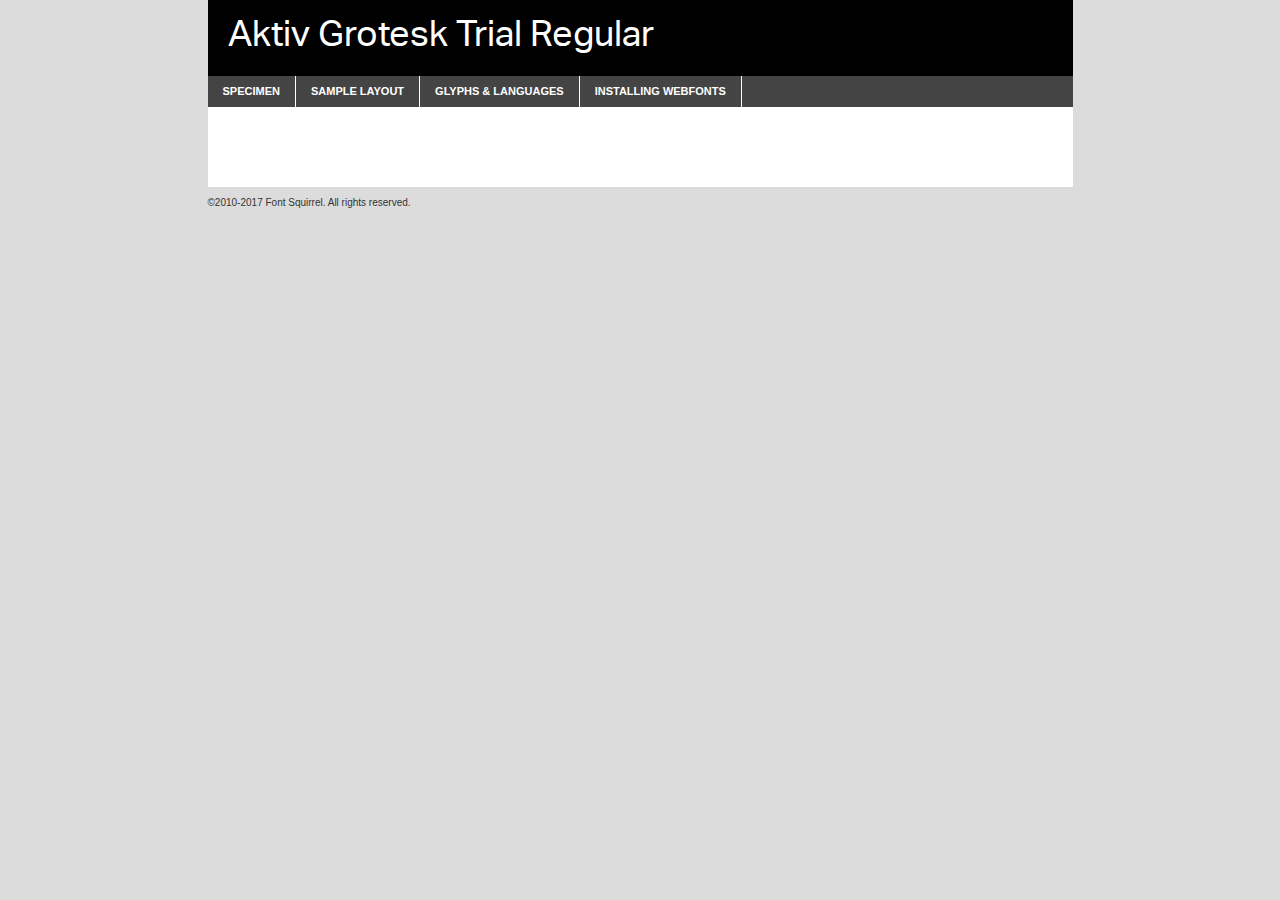
<file: fonts/reg/aktivgrotesk_trial_rg-demo.html>
<!DOCTYPE html PUBLIC "-//W3C//DTD XHTML 1.0 Transitional//EN"
	"http://www.w3.org/TR/xhtml1/DTD/xhtml1-transitional.dtd">

<html xmlns="http://www.w3.org/1999/xhtml" xml:lang="en" lang="en">
<head>
	<meta http-equiv="Content-Type" content="text/html; charset=utf-8" />
	<script src="http://ajax.googleapis.com/ajax/libs/jquery/1.7.2/jquery.min.js" type="text/javascript" charset="utf-8"></script>
	<script type="text/javascript">
	(function($){$.fn.easyTabs=function(option){var param=jQuery.extend({fadeSpeed:"fast",defaultContent:1,activeClass:'active'},option);$(this).each(function(){var thisId="#"+this.id;if(param.defaultContent==''){param.defaultContent=1;}
	if(typeof param.defaultContent=="number")
	{var defaultTab=$(thisId+" .tabs li:eq("+(param.defaultContent-1)+") a").attr('href').substr(1);}else{var defaultTab=param.defaultContent;}
	$(thisId+" .tabs li a").each(function(){var tabToHide=$(this).attr('href').substr(1);$("#"+tabToHide).addClass('easytabs-tab-content');});hideAll();changeContent(defaultTab);function hideAll(){$(thisId+" .easytabs-tab-content").hide();}
	function changeContent(tabId){hideAll();$(thisId+" .tabs li").removeClass(param.activeClass);$(thisId+" .tabs li a[href=#"+tabId+"]").closest('li').addClass(param.activeClass);if(param.fadeSpeed!="none")
	{$(thisId+" #"+tabId).fadeIn(param.fadeSpeed);}else{$(thisId+" #"+tabId).show();}}
	$(thisId+" .tabs li").click(function(){var tabId=$(this).find('a').attr('href').substr(1);changeContent(tabId);return false;});});}})(jQuery);
	</script>
	<link rel="stylesheet" href="specimen_files/specimen_stylesheet.css" type="text/css" charset="utf-8" />
	<link rel="stylesheet" href="stylesheet.css" type="text/css" charset="utf-8" />

	<style type="text/css">
					body{
				font-family: 'aktiv_grotesk_trialregular';
							}
		</style>

	<title>Aktiv Grotesk Trial Regular Specimen</title>
	
	
	<script type="text/javascript" charset="utf-8">
		$(document).ready(function() {
			$('#container').easyTabs({defaultContent:1});
		});
	</script>
</head>

<body>
<div id="container">
	<div id="header">
		Aktiv Grotesk Trial Regular	</div>
	<ul class="tabs">
		<li><a href="#specimen">Specimen</a></li>
		<li><a href="#layout">Sample Layout</a></li>
				<li><a href="#glyphs">Glyphs &amp; Languages</a></li>
		<li><a href="#installing">Installing Webfonts</a></li>
		
	</ul>
	
	<div id="main_content">

		
			<div id="specimen">
		
				<div class="section">
					<div class="grid12 firstcol">
						<div class="huge">AaBb</div>
					</div>
				</div>
		
				<div class="section">
					<div class="glyph_range">A&#x200B;B&#x200b;C&#x200b;D&#x200b;E&#x200b;F&#x200b;G&#x200b;H&#x200b;I&#x200b;J&#x200b;K&#x200b;L&#x200b;M&#x200b;N&#x200b;O&#x200b;P&#x200b;Q&#x200b;R&#x200b;S&#x200b;T&#x200b;U&#x200b;V&#x200b;W&#x200b;X&#x200b;Y&#x200b;Z&#x200b;a&#x200b;b&#x200b;c&#x200b;d&#x200b;e&#x200b;f&#x200b;g&#x200b;h&#x200b;i&#x200b;j&#x200b;k&#x200b;l&#x200b;m&#x200b;n&#x200b;o&#x200b;p&#x200b;q&#x200b;r&#x200b;s&#x200b;t&#x200b;u&#x200b;v&#x200b;w&#x200b;x&#x200b;y&#x200b;z&#x200b;1&#x200b;2&#x200b;3&#x200b;4&#x200b;5&#x200b;6&#x200b;7&#x200b;8&#x200b;9&#x200b;0&#x200b;&amp;&#x200b;.&#x200b;,&#x200b;?&#x200b;!&#x200b;&#64;&#x200b;(&#x200b;)&#x200b;#&#x200b;$&#x200b;%&#x200b;*&#x200b;+&#x200b;-&#x200b;=&#x200b;:&#x200b;;</div>
				</div>
				<div class="section">
					<div class="grid12 firstcol">
						<table class="sample_table">
							<tr><td>10</td><td class="size10">abcdefghijklmnopqrstuvwxyzABCDEFGHIJKLMNOPQRSTUVWXYZ0123456789abcdefghijklmnopqrstuvwxyzABCDEFGHIJKLMNOPQRSTUVWXYZ0123456789abcdefghijklmnopqrstuvwxyzABCDEFGHIJKLMNOPQRSTUVWXYZ</td></tr>
							<tr><td>11</td><td class="size11">abcdefghijklmnopqrstuvwxyzABCDEFGHIJKLMNOPQRSTUVWXYZ0123456789abcdefghijklmnopqrstuvwxyzABCDEFGHIJKLMNOPQRSTUVWXYZ0123456789abcdefghijklmnopqrstuvwxyzABCDEFGHIJKLMNOPQRSTUVWXYZ</td></tr>
							<tr><td>12</td><td class="size12">abcdefghijklmnopqrstuvwxyzABCDEFGHIJKLMNOPQRSTUVWXYZ0123456789abcdefghijklmnopqrstuvwxyzABCDEFGHIJKLMNOPQRSTUVWXYZ0123456789abcdefghijklmnopqrstuvwxyzABCDEFGHIJKLMNOPQRSTUVWXYZ</td></tr>
							<tr><td>13</td><td class="size13">abcdefghijklmnopqrstuvwxyzABCDEFGHIJKLMNOPQRSTUVWXYZ0123456789abcdefghijklmnopqrstuvwxyzABCDEFGHIJKLMNOPQRSTUVWXYZ0123456789abcdefghijklmnopqrstuvwxyzABCDEFGHIJKLMNOPQRSTUVWXYZ</td></tr>
							<tr><td>14</td><td class="size14">abcdefghijklmnopqrstuvwxyzABCDEFGHIJKLMNOPQRSTUVWXYZ0123456789abcdefghijklmnopqrstuvwxyzABCDEFGHIJKLMNOPQRSTUVWXYZ0123456789abcdefghijklmnopqrstuvwxyzABCDEFGHIJKLMNOPQRSTUVWXYZ</td></tr>
							<tr><td>16</td><td class="size16">abcdefghijklmnopqrstuvwxyzABCDEFGHIJKLMNOPQRSTUVWXYZ0123456789abcdefghijklmnopqrstuvwxyzABCDEFGHIJKLMNOPQRSTUVWXYZ</td></tr>
							<tr><td>18</td><td class="size18">abcdefghijklmnopqrstuvwxyzABCDEFGHIJKLMNOPQRSTUVWXYZ0123456789abcdefghijklmnopqrstuvwxyzABCDEFGHIJKLMNOPQRSTUVWXYZ</td></tr>
							<tr><td>20</td><td class="size20">abcdefghijklmnopqrstuvwxyzABCDEFGHIJKLMNOPQRSTUVWXYZ0123456789abcdefghijklmnopqrstuvwxyzABCDEFGHIJKLMNOPQRSTUVWXYZ</td></tr>
							<tr><td>24</td><td class="size24">abcdefghijklmnopqrstuvwxyzABCDEFGHIJKLMNOPQRSTUVWXYZ0123456789abcdefghijklmnopqrstuvwxyzABCDEFGHIJKLMNOPQRSTUVWXYZ</td></tr>
							<tr><td>30</td><td class="size30">abcdefghijklmnopqrstuvwxyzABCDEFGHIJKLMNOPQRSTUVWXYZ0123456789abcdefghijklmnopqrstuvwxyzABCDEFGHIJKLMNOPQRSTUVWXYZ</td></tr>
							<tr><td>36</td><td class="size36">abcdefghijklmnopqrstuvwxyzABCDEFGHIJKLMNOPQRSTUVWXYZ0123456789abcdefghijklmnopqrstuvwxyzABCDEFGHIJKLMNOPQRSTUVWXYZ</td></tr>
							<tr><td>48</td><td class="size48">abcdefghijklmnopqrstuvwxyzABCDEFGHIJKLMNOPQRSTUVWXYZ0123456789abcdefghijklmnopqrstuvwxyzABCDEFGHIJKLMNOPQRSTUVWXYZ</td></tr>
							<tr><td>60</td><td class="size60">abcdefghijklmnopqrstuvwxyzABCDEFGHIJKLMNOPQRSTUVWXYZ0123456789abcdefghijklmnopqrstuvwxyzABCDEFGHIJKLMNOPQRSTUVWXYZ</td></tr>
							<tr><td>72</td><td class="size72">abcdefghijklmnopqrstuvwxyzABCDEFGHIJKLMNOPQRSTUVWXYZ0123456789abcdefghijklmnopqrstuvwxyzABCDEFGHIJKLMNOPQRSTUVWXYZ</td></tr>
							<tr><td>90</td><td class="size90">abcdefghijklmnopqrstuvwxyzABCDEFGHIJKLMNOPQRSTUVWXYZ0123456789abcdefghijklmnopqrstuvwxyzABCDEFGHIJKLMNOPQRSTUVWXYZ</td></tr>
						</table>
				
					</div>
			
				</div>
		
		
		
								<div class="section" id="bodycomparison">


										<div id="xheight">
				<div class="fontbody">&#x25FC;&#x25FC;&#x25FC;&#x25FC;&#x25FC;&#x25FC;&#x25FC;&#x25FC;&#x25FC;&#x25FC;&#x25FC;&#x25FC;&#x25FC;&#x25FC;&#x25FC;&#x25FC;&#x25FC;&#x25FC;&#x25FC;&#x25FC;&#x25FC;&#x25FC;&#x25FC;&#x25FC;&#x25FC;&#x25FC;&#x25FC;&#x25FC;&#x25FC;&#x25FC;&#x25FC;&#x25FC;&#x25FC;&#x25FC;&#x25FC;&#x25FC;&#x25FC;&#x25FC;&#x25FC;&#x25FC;&#x25FC;&#x25FC;&#x25FC;&#x25FC;&#x25FC;&#x25FC;&#x25FC;&#x25FC;&#x25FC;&#x25FC;&#x25FC;&#x25FC;&#x25FC;&#x25FC;&#x25FC;&#x25FC;&#x25FC;&#x25FC;&#x25FC;&#x25FC;&#x25FC;&#x25FC;&#x25FC;&#x25FC;&#x25FC;&#x25FC;&#x25FC;&#x25FC;&#x25FC;&#x25FC;&#x25FC;&#x25FC;&#x25FC;&#x25FC;&#x25FC;&#x25FC;&#x25FC;&#x25FC;&#x25FC;&#x25FC;&#x25FC;&#x25FC;&#x25FC;&#x25FC;&#x25FC;&#x25FC;&#x25FC;&#x25FC;&#x25FC;&#x25FC;&#x25FC;&#x25FC;&#x25FC;&#x25FC;&#x25FC;&#x25FC;&#x25FC;&#x25FC;&#x25FC;body</div><div class="arialbody">body</div><div class="verdanabody">body</div><div class="georgiabody">body</div></div>
										<div class="fontbody" style="z-index:1">
											body<span>Aktiv Grotesk Trial Regular</span>
										</div>
										<div class="arialbody" style="z-index:1">
											body<span>Arial</span>
										</div>
										<div class="verdanabody" style="z-index:1">
											body<span>Verdana</span>
										</div>
										<div class="georgiabody" style="z-index:1">
											body<span>Georgia</span>
										</div>



								</div>
		
		
				<div class="section psample psample_row1" id="">
					
					<div class="grid2 firstcol">
						<p class="size10"><span>10.</span>Aenean lacinia bibendum nulla sed consectetur. Fusce dapibus, tellus ac cursus commodo, tortor mauris condimentum nibh, ut fermentum massa justo sit amet risus. Nullam id dolor id nibh ultricies vehicula ut id elit. Cum sociis natoque penatibus et magnis dis parturient montes, nascetur ridiculus mus. Nulla vitae elit libero, a pharetra augue.</p>
			
					</div>
					<div class="grid3">
						<p class="size11"><span>11.</span>Aenean lacinia bibendum nulla sed consectetur. Fusce dapibus, tellus ac cursus commodo, tortor mauris condimentum nibh, ut fermentum massa justo sit amet risus. Nullam id dolor id nibh ultricies vehicula ut id elit. Cum sociis natoque penatibus et magnis dis parturient montes, nascetur ridiculus mus. Nulla vitae elit libero, a pharetra augue.</p>
			
					</div>
					<div class="grid3">
						<p class="size12"><span>12.</span>Aenean lacinia bibendum nulla sed consectetur. Fusce dapibus, tellus ac cursus commodo, tortor mauris condimentum nibh, ut fermentum massa justo sit amet risus. Nullam id dolor id nibh ultricies vehicula ut id elit. Cum sociis natoque penatibus et magnis dis parturient montes, nascetur ridiculus mus. Nulla vitae elit libero, a pharetra augue.</p>
			
					</div>
					<div class="grid4">
						<p class="size13"><span>13.</span>Aenean lacinia bibendum nulla sed consectetur. Fusce dapibus, tellus ac cursus commodo, tortor mauris condimentum nibh, ut fermentum massa justo sit amet risus. Nullam id dolor id nibh ultricies vehicula ut id elit. Cum sociis natoque penatibus et magnis dis parturient montes, nascetur ridiculus mus. Nulla vitae elit libero, a pharetra augue.</p>
			
					</div>
					<div class="white_blend"></div>
					
				</div>
				<div class="section psample psample_row2" id="">
					<div class="grid3 firstcol">
						<p class="size14"><span>14.</span>Aenean lacinia bibendum nulla sed consectetur. Fusce dapibus, tellus ac cursus commodo, tortor mauris condimentum nibh, ut fermentum massa justo sit amet risus. Nullam id dolor id nibh ultricies vehicula ut id elit. Cum sociis natoque penatibus et magnis dis parturient montes, nascetur ridiculus mus. Nulla vitae elit libero, a pharetra augue.</p>
			
					</div>
					<div class="grid4">
						<p class="size16"><span>16.</span>Aenean lacinia bibendum nulla sed consectetur. Fusce dapibus, tellus ac cursus commodo, tortor mauris condimentum nibh, ut fermentum massa justo sit amet risus. Nullam id dolor id nibh ultricies vehicula ut id elit. Cum sociis natoque penatibus et magnis dis parturient montes, nascetur ridiculus mus. Nulla vitae elit libero, a pharetra augue.</p>
			
					</div>
					<div class="grid5">
						<p class="size18"><span>18.</span>Aenean lacinia bibendum nulla sed consectetur. Fusce dapibus, tellus ac cursus commodo, tortor mauris condimentum nibh, ut fermentum massa justo sit amet risus. Nullam id dolor id nibh ultricies vehicula ut id elit. Cum sociis natoque penatibus et magnis dis parturient montes, nascetur ridiculus mus. Nulla vitae elit libero, a pharetra augue.</p>
			
					</div>

					<div class="white_blend"></div>

				</div>
				
				<div class="section psample psample_row3" id="">
					<div class="grid5 firstcol">
						<p class="size20"><span>20.</span>Aenean lacinia bibendum nulla sed consectetur. Fusce dapibus, tellus ac cursus commodo, tortor mauris condimentum nibh, ut fermentum massa justo sit amet risus. Nullam id dolor id nibh ultricies vehicula ut id elit. Cum sociis natoque penatibus et magnis dis parturient montes, nascetur ridiculus mus. Nulla vitae elit libero, a pharetra augue.</p>
					</div>
					<div class="grid7">
						<p class="size24"><span>24.</span>Aenean lacinia bibendum nulla sed consectetur. Fusce dapibus, tellus ac cursus commodo, tortor mauris condimentum nibh, ut fermentum massa justo sit amet risus. Nullam id dolor id nibh ultricies vehicula ut id elit. Cum sociis natoque penatibus et magnis dis parturient montes, nascetur ridiculus mus. Nulla vitae elit libero, a pharetra augue.</p>
					</div>
					
					<div class="white_blend"></div>
					
				</div>
				
				<div class="section psample psample_row4" id="">
					<div class="grid12 firstcol">
						<p class="size30"><span>30.</span>Aenean lacinia bibendum nulla sed consectetur. Fusce dapibus, tellus ac cursus commodo, tortor mauris condimentum nibh, ut fermentum massa justo sit amet risus. Nullam id dolor id nibh ultricies vehicula ut id elit. Cum sociis natoque penatibus et magnis dis parturient montes, nascetur ridiculus mus. Nulla vitae elit libero, a pharetra augue.</p>
					</div>
					<div class="white_blend"></div>
					
				</div>
				
				
				
				<div class="section psample psample_row1 fullreverse">
					<div class="grid2 firstcol">
						<p class="size10"><span>10.</span>Aenean lacinia bibendum nulla sed consectetur. Fusce dapibus, tellus ac cursus commodo, tortor mauris condimentum nibh, ut fermentum massa justo sit amet risus. Nullam id dolor id nibh ultricies vehicula ut id elit. Cum sociis natoque penatibus et magnis dis parturient montes, nascetur ridiculus mus. Nulla vitae elit libero, a pharetra augue.</p>
			
					</div>
					<div class="grid3">
						<p class="size11"><span>11.</span>Aenean lacinia bibendum nulla sed consectetur. Fusce dapibus, tellus ac cursus commodo, tortor mauris condimentum nibh, ut fermentum massa justo sit amet risus. Nullam id dolor id nibh ultricies vehicula ut id elit. Cum sociis natoque penatibus et magnis dis parturient montes, nascetur ridiculus mus. Nulla vitae elit libero, a pharetra augue.</p>
			
					</div>
					<div class="grid3">
						<p class="size12"><span>12.</span>Aenean lacinia bibendum nulla sed consectetur. Fusce dapibus, tellus ac cursus commodo, tortor mauris condimentum nibh, ut fermentum massa justo sit amet risus. Nullam id dolor id nibh ultricies vehicula ut id elit. Cum sociis natoque penatibus et magnis dis parturient montes, nascetur ridiculus mus. Nulla vitae elit libero, a pharetra augue.</p>
			
					</div>
					<div class="grid4">
						<p class="size13"><span>13.</span>Aenean lacinia bibendum nulla sed consectetur. Fusce dapibus, tellus ac cursus commodo, tortor mauris condimentum nibh, ut fermentum massa justo sit amet risus. Nullam id dolor id nibh ultricies vehicula ut id elit. Cum sociis natoque penatibus et magnis dis parturient montes, nascetur ridiculus mus. Nulla vitae elit libero, a pharetra augue.</p>
			
					</div>
					<div class="black_blend"></div>
					
				</div>
				
				<div class="section psample psample_row2 fullreverse">
					<div class="grid3 firstcol">
						<p class="size14"><span>14.</span>Aenean lacinia bibendum nulla sed consectetur. Fusce dapibus, tellus ac cursus commodo, tortor mauris condimentum nibh, ut fermentum massa justo sit amet risus. Nullam id dolor id nibh ultricies vehicula ut id elit. Cum sociis natoque penatibus et magnis dis parturient montes, nascetur ridiculus mus. Nulla vitae elit libero, a pharetra augue.</p>
			
					</div>
					<div class="grid4">
						<p class="size16"><span>16.</span>Aenean lacinia bibendum nulla sed consectetur. Fusce dapibus, tellus ac cursus commodo, tortor mauris condimentum nibh, ut fermentum massa justo sit amet risus. Nullam id dolor id nibh ultricies vehicula ut id elit. Cum sociis natoque penatibus et magnis dis parturient montes, nascetur ridiculus mus. Nulla vitae elit libero, a pharetra augue.</p>
			
					</div>
					<div class="grid5">
						<p class="size18"><span>18.</span>Aenean lacinia bibendum nulla sed consectetur. Fusce dapibus, tellus ac cursus commodo, tortor mauris condimentum nibh, ut fermentum massa justo sit amet risus. Nullam id dolor id nibh ultricies vehicula ut id elit. Cum sociis natoque penatibus et magnis dis parturient montes, nascetur ridiculus mus. Nulla vitae elit libero, a pharetra augue.</p>
			
					</div>
					<div class="black_blend"></div>

				</div>
				
				<div class="section psample fullreverse psample_row3" id="">
					<div class="grid5 firstcol">
						<p class="size20"><span>20.</span>Aenean lacinia bibendum nulla sed consectetur. Fusce dapibus, tellus ac cursus commodo, tortor mauris condimentum nibh, ut fermentum massa justo sit amet risus. Nullam id dolor id nibh ultricies vehicula ut id elit. Cum sociis natoque penatibus et magnis dis parturient montes, nascetur ridiculus mus. Nulla vitae elit libero, a pharetra augue.</p>
					</div>
					<div class="grid7">
						<p class="size24"><span>24.</span>Aenean lacinia bibendum nulla sed consectetur. Fusce dapibus, tellus ac cursus commodo, tortor mauris condimentum nibh, ut fermentum massa justo sit amet risus. Nullam id dolor id nibh ultricies vehicula ut id elit. Cum sociis natoque penatibus et magnis dis parturient montes, nascetur ridiculus mus. Nulla vitae elit libero, a pharetra augue.</p>
					</div>
					
					<div class="black_blend"></div>
					
				</div>
				
				<div class="section psample fullreverse psample_row4" id="" style="border-bottom: 20px #000 solid;">
					<div class="grid12 firstcol">
						<p class="size30"><span>30.</span>Aenean lacinia bibendum nulla sed consectetur. Fusce dapibus, tellus ac cursus commodo, tortor mauris condimentum nibh, ut fermentum massa justo sit amet risus. Nullam id dolor id nibh ultricies vehicula ut id elit. Cum sociis natoque penatibus et magnis dis parturient montes, nascetur ridiculus mus. Nulla vitae elit libero, a pharetra augue.</p>
					</div>
					<div class="black_blend"></div>
					
				</div>
				
				
				
				
			</div>
			
			<div id="layout">
				
				<div class="section">
					
					<div class="grid12 firstcol">
						<h1>Lorem Ipsum Dolor</h1>
						<h2>Etiam porta sem malesuada magna mollis euismod</h2>
						
						<p class="byline">By <a href="#link">Aenean Lacinia</a></p>
					</div>
				</div>
				<div class="section">
					<div class="grid8 firstcol">
						<p class="large">Donec sed odio dui. Morbi leo risus, porta ac consectetur ac, vestibulum at eros. Fusce dapibus, tellus ac cursus commodo, tortor mauris condimentum nibh, ut fermentum massa justo sit amet risus. </p>

						
						<h3>Pellentesque ornare sem</h3>

						<p>Maecenas sed diam eget risus varius blandit sit amet non magna. Maecenas faucibus mollis interdum. Donec ullamcorper nulla non metus auctor fringilla. Nullam id dolor id nibh ultricies vehicula ut id elit. Nullam id dolor id nibh ultricies vehicula ut id elit. </p>

						<p>Aenean eu leo quam. Pellentesque ornare sem lacinia quam venenatis vestibulum. Lorem ipsum dolor sit amet, consectetur adipiscing elit. Cum sociis natoque penatibus et magnis dis parturient montes, nascetur ridiculus mus. </p>

						<p>Nulla vitae elit libero, a pharetra augue. Praesent commodo cursus magna, vel scelerisque nisl consectetur et. Aenean lacinia bibendum nulla sed consectetur. </p>

						<p>Nullam quis risus eget urna mollis ornare vel eu leo. Nullam quis risus eget urna mollis ornare vel eu leo. Maecenas sed diam eget risus varius blandit sit amet non magna. Donec ullamcorper nulla non metus auctor fringilla. </p>

						<h3>Cras mattis consectetur</h3>

						<p>Aenean eu leo quam. Pellentesque ornare sem lacinia quam venenatis vestibulum. Aenean lacinia bibendum nulla sed consectetur. Integer posuere erat a ante venenatis dapibus posuere velit aliquet. Cras mattis consectetur purus sit amet fermentum. </p>

						<p>Nullam id dolor id nibh ultricies vehicula ut id elit. Nullam quis risus eget urna mollis ornare vel eu leo. Cras mattis consectetur purus sit amet fermentum.</p>
					</div>
					
					<div class="grid4 sidebar">
						
						<div class="box reverse">
							<p class="last">Nullam quis risus eget urna mollis ornare vel eu leo. Donec ullamcorper nulla non metus auctor fringilla. Cras mattis consectetur purus sit amet fermentum. Sed posuere consectetur est at lobortis. Lorem ipsum dolor sit amet, consectetur adipiscing elit. </p>
						</div>
						
						<p class="caption">Maecenas sed diam eget risus varius.</p>

						<p>Vestibulum id ligula porta felis euismod semper. Integer posuere erat a ante venenatis dapibus posuere velit aliquet. Vestibulum id ligula porta felis euismod semper. Sed posuere consectetur est at lobortis. Maecenas sed diam eget risus varius blandit sit amet non magna. Fusce dapibus, tellus ac cursus commodo, tortor mauris condimentum nibh, ut fermentum massa justo sit amet risus. </p>

					

						<p>Duis mollis, est non commodo luctus, nisi erat porttitor ligula, eget lacinia odio sem nec elit. Aenean lacinia bibendum nulla sed consectetur. Vivamus sagittis lacus vel augue laoreet rutrum faucibus dolor auctor. Aenean lacinia bibendum nulla sed consectetur. Nullam quis risus eget urna mollis ornare vel eu leo. </p>

						<p>Praesent commodo cursus magna, vel scelerisque nisl consectetur et. Donec ullamcorper nulla non metus auctor fringilla. Maecenas faucibus mollis interdum. Fusce dapibus, tellus ac cursus commodo, tortor mauris condimentum nibh, ut fermentum massa justo sit amet risus. </p>

					</div>
				</div>
				
			</div>


			



		<div id="glyphs">
			<div class="section">
				<div class="grid12 firstcol">
			
				<h1>Language Support</h1>
				<p>The subset of Aktiv Grotesk Trial Regular in this kit supports the following languages:<br />
			
					Albanian, Basque, Breton, Chamorro, Danish, Dutch, English, Faroese, Finnish, French, Frisian, Galician, German, Icelandic, Italian, Malagasy, Norwegian, Portuguese, Spanish, Alsatian, Aragonese, Arapaho, Arrernte, Asturian, Aymara, Bislama, Cebuano, Corsican, Fijian, French_creole, Genoese, Gilbertese, Greenlandic, Haitian_creole, Hiligaynon, Hmong, Hopi, Ibanag, Iloko_ilokano, Indonesian, Interglossa_glosa, Interlingua, Irish_gaelic, Jerriais, Lojban, Lombard, Luxembourgeois, Manx, Mohawk, Norfolk_pitcairnese, Occitan, Oromo, Pangasinan, Papiamento, Piedmontese, Potawatomi, Rhaeto-romance, Romansh, Rotokas, Sami_lule, Samoan, Sardinian, Scots_gaelic, Seychelles_creole, Shona, Sicilian, Somali, Southern_ndebele, Swahili, Swati_swazi, Tagalog_filipino_pilipino, Tetum, Tok_pisin, Uyghur_latinized, Volapuk, Walloon, Warlpiri, Xhosa, Yapese, Zulu, Latinbasic, Ubasic, Demo				</p>
				<h1>Glyph Chart</h1>
				<p>The subset of Aktiv Grotesk Trial Regular in this kit includes all the glyphs listed below. Unicode entities are included above each glyph to help you insert individual characters into your layout.</p>
				<div id="glyph_chart">
			
																				 <div><p>&amp;#29;</p>&#29;</div>
																				 <div><p>&amp;#13;</p>&#13;</div>
																				 <div><p>&amp;#29;</p>&#29;</div>
																				 <div><p>&amp;#32;</p>&#32;</div>
																				 <div><p>&amp;#33;</p>&#33;</div>
																				 <div><p>&amp;#34;</p>&#34;</div>
																				 <div><p>&amp;#35;</p>&#35;</div>
																				 <div><p>&amp;#36;</p>&#36;</div>
																				 <div><p>&amp;#37;</p>&#37;</div>
																				 <div><p>&amp;#38;</p>&#38;</div>
																				 <div><p>&amp;#39;</p>&#39;</div>
																				 <div><p>&amp;#40;</p>&#40;</div>
																				 <div><p>&amp;#41;</p>&#41;</div>
																				 <div><p>&amp;#42;</p>&#42;</div>
																				 <div><p>&amp;#43;</p>&#43;</div>
																				 <div><p>&amp;#44;</p>&#44;</div>
																				 <div><p>&amp;#45;</p>&#45;</div>
																				 <div><p>&amp;#46;</p>&#46;</div>
																				 <div><p>&amp;#47;</p>&#47;</div>
																				 <div><p>&amp;#48;</p>&#48;</div>
																				 <div><p>&amp;#49;</p>&#49;</div>
																				 <div><p>&amp;#50;</p>&#50;</div>
																				 <div><p>&amp;#51;</p>&#51;</div>
																				 <div><p>&amp;#52;</p>&#52;</div>
																				 <div><p>&amp;#53;</p>&#53;</div>
																				 <div><p>&amp;#54;</p>&#54;</div>
																				 <div><p>&amp;#55;</p>&#55;</div>
																				 <div><p>&amp;#56;</p>&#56;</div>
																				 <div><p>&amp;#57;</p>&#57;</div>
																				 <div><p>&amp;#58;</p>&#58;</div>
																				 <div><p>&amp;#59;</p>&#59;</div>
																				 <div><p>&amp;#60;</p>&#60;</div>
																				 <div><p>&amp;#61;</p>&#61;</div>
																				 <div><p>&amp;#62;</p>&#62;</div>
																				 <div><p>&amp;#63;</p>&#63;</div>
																				 <div><p>&amp;#64;</p>&#64;</div>
																				 <div><p>&amp;#65;</p>&#65;</div>
																				 <div><p>&amp;#66;</p>&#66;</div>
																				 <div><p>&amp;#67;</p>&#67;</div>
																				 <div><p>&amp;#68;</p>&#68;</div>
																				 <div><p>&amp;#69;</p>&#69;</div>
																				 <div><p>&amp;#70;</p>&#70;</div>
																				 <div><p>&amp;#71;</p>&#71;</div>
																				 <div><p>&amp;#72;</p>&#72;</div>
																				 <div><p>&amp;#73;</p>&#73;</div>
																				 <div><p>&amp;#74;</p>&#74;</div>
																				 <div><p>&amp;#75;</p>&#75;</div>
																				 <div><p>&amp;#76;</p>&#76;</div>
																				 <div><p>&amp;#77;</p>&#77;</div>
																				 <div><p>&amp;#78;</p>&#78;</div>
																				 <div><p>&amp;#79;</p>&#79;</div>
																				 <div><p>&amp;#80;</p>&#80;</div>
																				 <div><p>&amp;#81;</p>&#81;</div>
																				 <div><p>&amp;#82;</p>&#82;</div>
																				 <div><p>&amp;#83;</p>&#83;</div>
																				 <div><p>&amp;#84;</p>&#84;</div>
																				 <div><p>&amp;#85;</p>&#85;</div>
																				 <div><p>&amp;#86;</p>&#86;</div>
																				 <div><p>&amp;#87;</p>&#87;</div>
																				 <div><p>&amp;#88;</p>&#88;</div>
																				 <div><p>&amp;#89;</p>&#89;</div>
																				 <div><p>&amp;#90;</p>&#90;</div>
																				 <div><p>&amp;#91;</p>&#91;</div>
																				 <div><p>&amp;#92;</p>&#92;</div>
																				 <div><p>&amp;#93;</p>&#93;</div>
																				 <div><p>&amp;#94;</p>&#94;</div>
																				 <div><p>&amp;#95;</p>&#95;</div>
																				 <div><p>&amp;#96;</p>&#96;</div>
																				 <div><p>&amp;#97;</p>&#97;</div>
																				 <div><p>&amp;#98;</p>&#98;</div>
																				 <div><p>&amp;#99;</p>&#99;</div>
																				 <div><p>&amp;#100;</p>&#100;</div>
																				 <div><p>&amp;#101;</p>&#101;</div>
																				 <div><p>&amp;#102;</p>&#102;</div>
																				 <div><p>&amp;#103;</p>&#103;</div>
																				 <div><p>&amp;#104;</p>&#104;</div>
																				 <div><p>&amp;#105;</p>&#105;</div>
																				 <div><p>&amp;#106;</p>&#106;</div>
																				 <div><p>&amp;#107;</p>&#107;</div>
																				 <div><p>&amp;#108;</p>&#108;</div>
																				 <div><p>&amp;#109;</p>&#109;</div>
																				 <div><p>&amp;#110;</p>&#110;</div>
																				 <div><p>&amp;#111;</p>&#111;</div>
																				 <div><p>&amp;#112;</p>&#112;</div>
																				 <div><p>&amp;#113;</p>&#113;</div>
																				 <div><p>&amp;#114;</p>&#114;</div>
																				 <div><p>&amp;#115;</p>&#115;</div>
																				 <div><p>&amp;#116;</p>&#116;</div>
																				 <div><p>&amp;#117;</p>&#117;</div>
																				 <div><p>&amp;#118;</p>&#118;</div>
																				 <div><p>&amp;#119;</p>&#119;</div>
																				 <div><p>&amp;#120;</p>&#120;</div>
																				 <div><p>&amp;#121;</p>&#121;</div>
																				 <div><p>&amp;#122;</p>&#122;</div>
																				 <div><p>&amp;#123;</p>&#123;</div>
																				 <div><p>&amp;#124;</p>&#124;</div>
																				 <div><p>&amp;#125;</p>&#125;</div>
																				 <div><p>&amp;#126;</p>&#126;</div>
																				 <div><p>&amp;#160;</p>&#160;</div>
																				 <div><p>&amp;#161;</p>&#161;</div>
																				 <div><p>&amp;#162;</p>&#162;</div>
																				 <div><p>&amp;#163;</p>&#163;</div>
																				 <div><p>&amp;#164;</p>&#164;</div>
																				 <div><p>&amp;#165;</p>&#165;</div>
																				 <div><p>&amp;#166;</p>&#166;</div>
																				 <div><p>&amp;#167;</p>&#167;</div>
																				 <div><p>&amp;#168;</p>&#168;</div>
																				 <div><p>&amp;#169;</p>&#169;</div>
																				 <div><p>&amp;#170;</p>&#170;</div>
																				 <div><p>&amp;#171;</p>&#171;</div>
																				 <div><p>&amp;#172;</p>&#172;</div>
																				 <div><p>&amp;#173;</p>&#173;</div>
																				 <div><p>&amp;#174;</p>&#174;</div>
																				 <div><p>&amp;#175;</p>&#175;</div>
																				 <div><p>&amp;#176;</p>&#176;</div>
																				 <div><p>&amp;#177;</p>&#177;</div>
																				 <div><p>&amp;#178;</p>&#178;</div>
																				 <div><p>&amp;#179;</p>&#179;</div>
																				 <div><p>&amp;#180;</p>&#180;</div>
																				 <div><p>&amp;#181;</p>&#181;</div>
																				 <div><p>&amp;#182;</p>&#182;</div>
																				 <div><p>&amp;#183;</p>&#183;</div>
																				 <div><p>&amp;#184;</p>&#184;</div>
																				 <div><p>&amp;#185;</p>&#185;</div>
																				 <div><p>&amp;#186;</p>&#186;</div>
																				 <div><p>&amp;#187;</p>&#187;</div>
																				 <div><p>&amp;#188;</p>&#188;</div>
																				 <div><p>&amp;#189;</p>&#189;</div>
																				 <div><p>&amp;#190;</p>&#190;</div>
																				 <div><p>&amp;#191;</p>&#191;</div>
																				 <div><p>&amp;#192;</p>&#192;</div>
																				 <div><p>&amp;#193;</p>&#193;</div>
																				 <div><p>&amp;#194;</p>&#194;</div>
																				 <div><p>&amp;#195;</p>&#195;</div>
																				 <div><p>&amp;#196;</p>&#196;</div>
																				 <div><p>&amp;#197;</p>&#197;</div>
																				 <div><p>&amp;#198;</p>&#198;</div>
																				 <div><p>&amp;#199;</p>&#199;</div>
																				 <div><p>&amp;#200;</p>&#200;</div>
																				 <div><p>&amp;#201;</p>&#201;</div>
																				 <div><p>&amp;#202;</p>&#202;</div>
																				 <div><p>&amp;#203;</p>&#203;</div>
																				 <div><p>&amp;#204;</p>&#204;</div>
																				 <div><p>&amp;#205;</p>&#205;</div>
																				 <div><p>&amp;#206;</p>&#206;</div>
																				 <div><p>&amp;#207;</p>&#207;</div>
																				 <div><p>&amp;#208;</p>&#208;</div>
																				 <div><p>&amp;#209;</p>&#209;</div>
																				 <div><p>&amp;#210;</p>&#210;</div>
																				 <div><p>&amp;#211;</p>&#211;</div>
																				 <div><p>&amp;#212;</p>&#212;</div>
																				 <div><p>&amp;#213;</p>&#213;</div>
																				 <div><p>&amp;#214;</p>&#214;</div>
																				 <div><p>&amp;#215;</p>&#215;</div>
																				 <div><p>&amp;#216;</p>&#216;</div>
																				 <div><p>&amp;#217;</p>&#217;</div>
																				 <div><p>&amp;#218;</p>&#218;</div>
																				 <div><p>&amp;#219;</p>&#219;</div>
																				 <div><p>&amp;#220;</p>&#220;</div>
																				 <div><p>&amp;#221;</p>&#221;</div>
																				 <div><p>&amp;#222;</p>&#222;</div>
																				 <div><p>&amp;#223;</p>&#223;</div>
																				 <div><p>&amp;#224;</p>&#224;</div>
																				 <div><p>&amp;#225;</p>&#225;</div>
																				 <div><p>&amp;#226;</p>&#226;</div>
																				 <div><p>&amp;#227;</p>&#227;</div>
																				 <div><p>&amp;#228;</p>&#228;</div>
																				 <div><p>&amp;#229;</p>&#229;</div>
																				 <div><p>&amp;#230;</p>&#230;</div>
																				 <div><p>&amp;#231;</p>&#231;</div>
																				 <div><p>&amp;#232;</p>&#232;</div>
																				 <div><p>&amp;#233;</p>&#233;</div>
																				 <div><p>&amp;#234;</p>&#234;</div>
																				 <div><p>&amp;#235;</p>&#235;</div>
																				 <div><p>&amp;#236;</p>&#236;</div>
																				 <div><p>&amp;#237;</p>&#237;</div>
																				 <div><p>&amp;#238;</p>&#238;</div>
																				 <div><p>&amp;#239;</p>&#239;</div>
																				 <div><p>&amp;#240;</p>&#240;</div>
																				 <div><p>&amp;#241;</p>&#241;</div>
																				 <div><p>&amp;#242;</p>&#242;</div>
																				 <div><p>&amp;#243;</p>&#243;</div>
																				 <div><p>&amp;#244;</p>&#244;</div>
																				 <div><p>&amp;#245;</p>&#245;</div>
																				 <div><p>&amp;#246;</p>&#246;</div>
																				 <div><p>&amp;#247;</p>&#247;</div>
																				 <div><p>&amp;#248;</p>&#248;</div>
																				 <div><p>&amp;#249;</p>&#249;</div>
																				 <div><p>&amp;#250;</p>&#250;</div>
																				 <div><p>&amp;#251;</p>&#251;</div>
																				 <div><p>&amp;#252;</p>&#252;</div>
																				 <div><p>&amp;#253;</p>&#253;</div>
																				 <div><p>&amp;#254;</p>&#254;</div>
																				 <div><p>&amp;#255;</p>&#255;</div>
																				 <div><p>&amp;#338;</p>&#338;</div>
																				 <div><p>&amp;#339;</p>&#339;</div>
																				 <div><p>&amp;#376;</p>&#376;</div>
																				 <div><p>&amp;#710;</p>&#710;</div>
																				 <div><p>&amp;#732;</p>&#732;</div>
																				 <div><p>&amp;#8192;</p>&#8192;</div>
																				 <div><p>&amp;#8193;</p>&#8193;</div>
																				 <div><p>&amp;#8194;</p>&#8194;</div>
																				 <div><p>&amp;#8195;</p>&#8195;</div>
																				 <div><p>&amp;#8196;</p>&#8196;</div>
																				 <div><p>&amp;#8197;</p>&#8197;</div>
																				 <div><p>&amp;#8198;</p>&#8198;</div>
																				 <div><p>&amp;#8199;</p>&#8199;</div>
																				 <div><p>&amp;#8200;</p>&#8200;</div>
																				 <div><p>&amp;#8201;</p>&#8201;</div>
																				 <div><p>&amp;#8202;</p>&#8202;</div>
																				 <div><p>&amp;#8208;</p>&#8208;</div>
																				 <div><p>&amp;#8209;</p>&#8209;</div>
																				 <div><p>&amp;#8210;</p>&#8210;</div>
																				 <div><p>&amp;#8211;</p>&#8211;</div>
																				 <div><p>&amp;#8212;</p>&#8212;</div>
																				 <div><p>&amp;#8216;</p>&#8216;</div>
																				 <div><p>&amp;#8217;</p>&#8217;</div>
																				 <div><p>&amp;#8218;</p>&#8218;</div>
																				 <div><p>&amp;#8220;</p>&#8220;</div>
																				 <div><p>&amp;#8221;</p>&#8221;</div>
																				 <div><p>&amp;#8222;</p>&#8222;</div>
																				 <div><p>&amp;#8226;</p>&#8226;</div>
																				 <div><p>&amp;#8230;</p>&#8230;</div>
																				 <div><p>&amp;#8239;</p>&#8239;</div>
																				 <div><p>&amp;#8249;</p>&#8249;</div>
																				 <div><p>&amp;#8250;</p>&#8250;</div>
																				 <div><p>&amp;#8287;</p>&#8287;</div>
																				 <div><p>&amp;#8364;</p>&#8364;</div>
																				 <div><p>&amp;#8482;</p>&#8482;</div>
																				 <div><p>&amp;#9724;</p>&#9724;</div>
																				 <div><p>&amp;#64257;</p>&#64257;</div>
																				 <div><p>&amp;#64258;</p>&#64258;</div>
																				 <div><p>&amp;#64259;</p>&#64259;</div>
																				 <div><p>&amp;#64260;</p>&#64260;</div>
																																						</div>	
				</div>
		
		
			</div>
		</div>
		
		
		<div id="specs">
			
		</div>
	
		<div id="installing">
			<div class="section">
				<div class="grid7 firstcol">
					<h1>Installing Webfonts</h1>
					
					<p>Webfonts are supported by all major browser platforms but not all in the same way. There are currently four different font formats that must be included in order to target all browsers. This includes TTF, WOFF, EOT and SVG.</p>
					
					<h2>1. Upload your webfonts</h2>
					<p>You must upload your webfont kit to your website. They should be in or near the same directory as your CSS files.</p>
					
					<h2>2. Include the webfont stylesheet</h2>
					<p>A special CSS @font-face declaration helps the various browsers select the appropriate font it needs without causing you a bunch of headaches. Learn more about this syntax by reading the <a href="https://www.fontspring.com/blog/further-hardening-of-the-bulletproof-syntax">Fontspring blog post</a> about it. The code for it is as follows:</p>


<code>
@font-face{ 
	font-family: 'MyWebFont';
	src: url('WebFont.eot');
	src: url('WebFont.eot?#iefix') format('embedded-opentype'),
	     url('WebFont.woff') format('woff'),
	     url('WebFont.ttf') format('truetype'),
	     url('WebFont.svg#webfont') format('svg');
}
</code>

	<p>We've already gone ahead and generated the code for you. All you have to do is link to the stylesheet in your HTML, like this:</p>
	<code>&lt;link rel=&quot;stylesheet&quot; href=&quot;stylesheet.css&quot; type=&quot;text/css&quot; charset=&quot;utf-8&quot; /&gt;</code>

					<h2>3. Modify your own stylesheet</h2>
					<p>To take advantage of your new fonts, you must tell your stylesheet to use them. Look at the original @font-face declaration above and find the property called "font-family." The name linked there will be what you use to reference the font. Prepend that webfont name to the font stack in the "font-family" property, inside the selector you want to change. For example:</p>
<code>p { font-family: 'WebFont', Arial, sans-serif; }</code>

<h2>4. Test</h2>
<p>Getting webfonts to work cross-browser <em>can</em> be tricky. Use the information in the sidebar to help you if you find that fonts aren't loading in a particular browser.</p>
				</div>
				
				<div class="grid5 sidebar">
					<div class="box">
						<h2>Troubleshooting<br />Font-Face Problems</h2>
						<p>Having trouble getting your webfonts to load in your new website? Here are some tips to sort out what might be the problem.</p>

						<h3>Fonts not showing in any browser</h3>

						<p>This sounds like you need to work on the plumbing. You either did not upload the fonts to the correct directory, or you did not link the fonts properly in the CSS. If you've confirmed that all this is correct and you still have a problem, take a look at your .htaccess file and see if requests are getting intercepted.</p>

						<h3>Fonts not loading in iPhone or iPad</h3>

						<p>The most common problem here is that you are serving the fonts from an IIS server. IIS refuses to serve files that have unknown MIME types. If that is the case, you must set the MIME type for SVG to "image/svg+xml" in the server settings. Follow these instructions from Microsoft if you need help.</p>

						<h3>Fonts not loading in Firefox</h3>

						<p>The primary reason for this failure? You are still using a version Firefox older than 3.5. So upgrade already! If that isn't it, then you are very likely serving fonts from a different domain. Firefox requires that all font assets be served from the same domain. Lastly it is possible that you need to add WOFF to your list of MIME types (if you are serving via IIS.)</p>

						<h3>Fonts not loading in IE</h3>

						<p>Are you looking at Internet Explorer on an actual Windows machine or are you cheating by using a service like Adobe BrowserLab? Many of these screenshot services do not render @font-face for IE. Best to test it on a real machine.</p>

						<h3>Fonts not loading in IE9</h3>

						<p>IE9, like Firefox, requires that fonts be served from the same domain as the website. Make sure that is the case.</p>
					</div>
				</div>
			</div>
			
		</div>
	
	</div>
	<div id="footer">
		<p>&copy;2010-2017 Font Squirrel. All rights reserved.</p>
	</div>
</div>
</body>
</html>
</file>
<file: fonts/reg/stylesheet.css>
/*! Generated by Font Squirrel (https://www.fontsquirrel.com) on October 12, 2020 */



@font-face {
    font-family: 'aktiv_grotesk_trialregular';
    src: url('aktivgrotesk_trial_rg-webfont.woff2') format('woff2'),
         url('aktivgrotesk_trial_rg-webfont.woff') format('woff');
    font-weight: normal;
    font-style: normal;

}
</file>
<file: fonts/reg/specimen_files/specimen_stylesheet.css>
@import url('grid_12-825-55-15.css');

/*  
	CSS Reset by Eric Meyer - Released under Public Domain
    http://meyerweb.com/eric/tools/css/reset/
*/
html, body, div, span, applet, object, iframe,
h1, h2, h3, h4, h5, h6, p, blockquote, pre,
a, abbr, acronym, address, big, cite, code,
del, dfn, em, font, img, ins, kbd, q, s, samp,
small, strike, strong, sub, sup, tt, var,
b, u, i, center, dl, dt, dd, ol, ul, li,
fieldset, form, label, legend, table, 
caption, tbody, tfoot, thead, tr, th, td 
                  {margin: 0;padding: 0;border: 0;outline: 0;
                  font-size: 100%;vertical-align: baseline;
                  background: transparent;}
body              {line-height: 1;}
ol, ul            {list-style: none;}
blockquote, q     {quotes: none;}
blockquote:before, blockquote:after,
q:before, q:after {content: '';	content: none;}
:focus            {outline: 0;}
ins               {text-decoration: none;}
del               {text-decoration: line-through;}
table             {border-collapse: collapse;border-spacing: 0;}




body {
	color: #000;
	background-color: #dcdcdc;
}

a {
	text-decoration: none;
	color: #1883ba;
}

h1{
	font-size: 32px;
	font-weight: normal;
	font-style: normal;
	margin-bottom: 18px;
}

h2{
	font-size: 18px;
}

#container {
	width: 865px;
	margin: 0px auto;
}


#header {
	padding: 20px;
	font-size: 36px;
	background-color: #000;
	color: #fff;
}

#header span {
	color: #666;
}
#main_content {
	background-color: #fff;
	padding: 60px 20px 20px;
}


#footer p {
	margin: 0;
	padding-top: 10px;
	padding-bottom: 50px;
	color: #333;
	font: 10px Arial, sans-serif;
}

.tabs {
	width: 100%;
	height: 31px;
	background-color: #444;
}
.tabs li {
	float:  left;
	margin: 0;
	overflow: hidden;
	background-color: #444;
}
.tabs li a {
	display: block;
	color: #fff;
	text-decoration: none;
	font: bold 11px/11px 'Arial';
	text-transform: uppercase;
	padding: 10px 15px;
	border-right: 1px solid #fff;
}

.tabs li a:hover {
		background-color: #00b3ff;

}

.tabs li.active a {
	color:  #000;
	background-color: #fff;
}



div.huge {
	
	font-size: 300px;
	line-height: 1em;
	padding: 0;
	letter-spacing: -.02em;
	overflow: hidden;
}
div.glyph_range {
	font-size: 72px;
	line-height: 1.1em;
}

.size10{ font-size: 10px; }
.size11{ font-size: 11px; }
.size12{ font-size: 12px; }
.size13{ font-size: 13px; }
.size14{ font-size: 14px; }
.size16{ font-size: 16px; }
.size18{ font-size: 18px; }
.size20{ font-size: 20px; }
.size24{ font-size: 24px; }
.size30{ font-size: 30px; }
.size36{ font-size: 36px; }
.size48{ font-size: 48px; }
.size60{ font-size: 60px; }
.size72{ font-size: 72px; }
.size90{ font-size: 90px; }


.psample_row1 {	height: 120px;}
.psample_row1 {	height: 120px;}
.psample_row2 {	height: 160px;}
.psample_row3 {	height: 160px;}
.psample_row4 {	height: 160px;}

.psample {
	overflow: hidden;
	position: relative;
}
.psample p {
	line-height: 1.3em;
	display: block;
	overflow: hidden;
	margin: 0;
}

.psample span {
	margin-right: .5em;
}

.white_blend {
	width: 100%;
	height: 61px;
	background-image: url([data-uri]);
	position: absolute;
	bottom: 0;
}
.black_blend {
	width: 100%;
	height: 61px;
	background-image: url([data-uri]);
	position: absolute;
	bottom: 0;
}
.fullreverse {
	background:  #000 !important;
	color:  #fff !important;
	margin-left: -20px;
	padding-left: 20px;
	margin-right: -20px;
	padding-right: 20px;
	padding: 20px;
	margin-bottom:0;
}


.sample_table td {
	padding-top: 3px;
	padding-bottom:5px;
	padding-left: 5px;
	vertical-align: middle;
	line-height: 1.2em;
}

.sample_table td:first-child {
	background-color: #eee;
	text-align: right;
	padding-right: 5px;
	padding-left: 0;
	padding: 5px;
	font: 11px/12px "Courier New", Courier, mono;
}

code {
	white-space: pre;
	background-color: #eee;
	display: block;
	padding: 10px;
	margin-bottom: 18px;
	overflow: auto;
}


.bottom,.last 	{margin-bottom:0 !important; padding-bottom:0 !important;}

.box  { 
  padding: 18px; 
  margin-bottom: 18px; 
  background: #eee; 
}

.reverse,.reversed { background:  #000 !important;color:  #fff !important; border: none !important;}

#bodycomparison {
	position: relative;
	overflow: hidden;
	font-size: 72px;
	height: 90px;
	white-space: nowrap;
}

#bodycomparison div{
	font-size: 72px;
	line-height: 90px;
	display: inline;
	margin: 0 15px 0 0;
	padding: 0;
}

#bodycomparison div span{
	font: 10px Arial;
	position: absolute;
	left: 0;
}
#xheight {
	float: none;
	position: absolute;
	color: #d9f3ff;
	font-size: 72px;
	line-height: 90px;
}

.fontbody {
 position: relative;
}
.arialbody{
	font-family: Arial;
	position: relative;
}
.verdanabody{
	font-family: Verdana;
	position: relative;
}
.georgiabody{
	font-family: Georgia;
	position: relative;
}

/* @group Layout page
 */

#layout h1 {
	font-size: 36px;
	line-height: 42px;
	font-weight: normal;
	font-style: normal;
}

#layout h2 {
	font-size: 24px;
	line-height: 23px;
	font-weight: normal;
	font-style: normal;
}

#layout h3 {
	font-size: 22px;
	line-height: 1.4em;
	margin-top: 1em;
	font-weight: normal;
	font-style: normal;
}


#layout p.byline {
	font-size: 12px;
	margin-top: 18px;
	line-height: 12px;
	margin-bottom: 0;
}
#layout p {
	font-size: 14px;
	line-height: 21px;
	margin-bottom: .5em;
}

#layout p.large{
	font-size: 18px;
	line-height: 26px;
}

#layout .sidebar p{
	font-size: 12px;
	line-height: 1.4em;
}

#layout p.caption {
	font-size: 10px;
	margin-top: -16px;
	margin-bottom: 18px;
}

/* @end */

/* @group Glyphs */

#glyph_chart div{
	background-color: #d9f3ff;
	color: black;
	float: left;
	font-size: 36px;
	height: 1.2em;
	line-height: 1.2em;
	margin-bottom: 1px;
	margin-right: 1px;
	text-align: center;
	width: 1.2em;
	position: relative;
	padding: .6em .2em .2em;
}

#glyph_chart div p {
	position: absolute;
	left: 0;
	top: 0;
	display: block;
	text-align: center;
	font: bold 9px Arial, sans-serif;
	background-color: #3a768f;
	width: 100%;
	color: #fff;
	padding: 2px 0;
}


#glyphs h1 {
	font-family: Arial, sans-serif;
}
/* @end */

/* @group Installing */

#installing {
	font: 13px Arial, sans-serif;
}

#installing p,
#glyphs p{
	line-height: 1.2em;
	margin-bottom: 18px;
	font: 13px Arial, sans-serif;
}



#installing h3{
	font-size: 15px;
	margin-top: 18px;
}

/* @end */

#rendering h1 {
	font-family: Arial, sans-serif;
}
.render_table td {
	font: 11px "Courier New", Courier, mono;
	vertical-align: middle;
}
</file>
